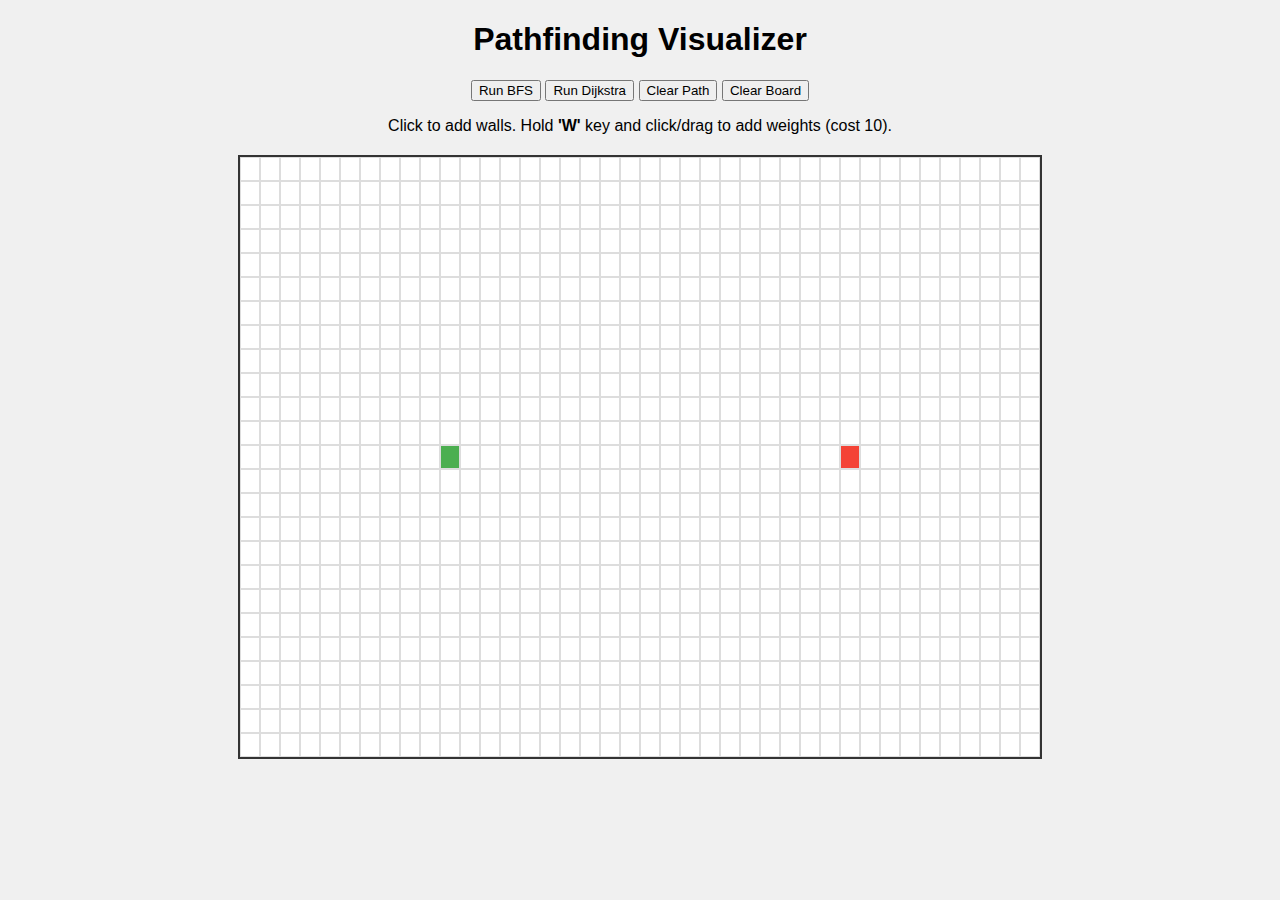
<file: index.html>
<!DOCTYPE html>
<html lang="en">
<head>
    <meta charset="UTF-8">
    <meta name="viewport" content="width=device-width, initial-scale=1.0">
    <title>Pathfinding Visualizer</title>
    <link rel="stylesheet" href="style.css">
</head>
<body>
    <h1>Pathfinding Visualizer</h1>
    
    <div>
        <button id="bfs-btn">Run BFS</button>
        <button id="dijkstra-btn">Run Dijkstra</button>
        <button id="clear-path-btn">Clear Path</button>
        <button id="clear-board-btn">Clear Board</button>
    </div>
    <p>
        Click to add walls. Hold <strong>'W'</strong> key and click/drag to add weights (cost 10).
    </p>
    <div id="grid-container"></div>
    <script src="app.js"></script>
</body>
</html>
</file>
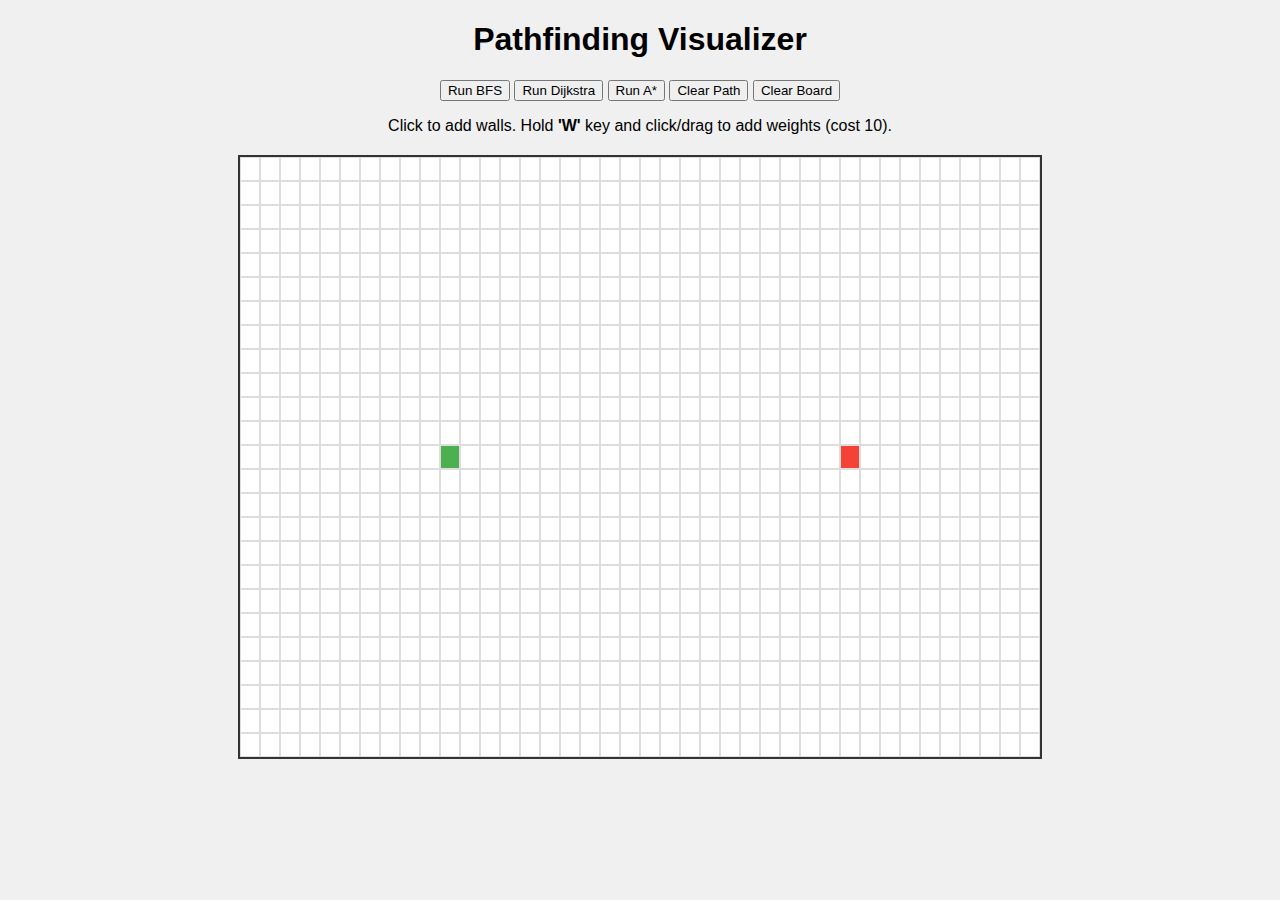
<file: ALgorithm2/index.html>
<!DOCTYPE html>
<html lang="en">
<head>
    <meta charset="UTF-8">
    <meta name="viewport" content="width=device-width, initial-scale=1.0">
    <title>Pathfinding Visualizer</title>
    <link rel="stylesheet" href="style.css">
</head>
<body>
    <h1>Pathfinding Visualizer</h1>
    
    <div>
        <button id="bfs-btn">Run BFS</button>
        <button id="dijkstra-btn">Run Dijkstra</button>
        <button id="astar-btn">Run A*</button> <button id="clear-path-btn">Clear Path</button>
        <button id="clear-board-btn">Clear Board</button>
    </div>
    <p>
        Click to add walls. Hold <strong>'W'</strong> key and click/drag to add weights (cost 10).
    </p>
    <div id="grid-container"></div>
    <script src="app.js"></script>
</body>
</html>
</file>
<file: style.css>
/* Basic page setup */
body {
    font-family: Arial, sans-serif;
    background-color: #f0f0f0;
    text-align: center;
}

/* The grid container */
#grid-container {
    display: grid;
    /* We will set the grid columns/rows with JavaScript */
    border: 2px solid #333;
    width: 800px; /* Adjust as needed */
    height: 600px; /* Adjust as needed */
    margin: 20px auto;
    background-color: #fff;
}

/* This is a single node (a cell) in the grid */
.grid-node {
    /* Each node will have a border to create the grid lines */
    border: 1px solid #ddd;
    /* This makes the border part of the node's size */
    box-sizing: border-box; 
}

/* --- Node States --- */
/* We will add/remove these classes with JavaScript */

.node-start {
    background-color: #4CAF50; /* Green */
}

.node-end {
    background-color: #F44336; /* Red */
}

.node-wall {
    background-color: #333; /* Dark Grey */
    /* Add a little transition */
    transition: background-color 0.1s ease;
}

.node-visited {
    background-color: #add8e6; /* Light Blue */
}

.node-path {
    background-color: #ffff00; /* Yellow */
}
/* --- Add this to your Node States section --- */

.node-weight {
    background-color: #9932CC; /* Dark Orchid */
    transition: background-color 0.1s ease;
}
</file>
<file: ALgorithm2/style.css>
/* Basic page setup */
body {
    font-family: Arial, sans-serif;
    background-color: #f0f0f0;
    text-align: center;
}

/* The grid container */
#grid-container {
    display: grid;
    /* We will set the grid columns/rows with JavaScript */
    border: 2px solid #333;
    width: 800px; /* Adjust as needed */
    height: 600px; /* Adjust as needed */
    margin: 20px auto;
    background-color: #fff;
}

/* This is a single node (a cell) in the grid */
.grid-node {
    /* Each node will have a border to create the grid lines */
    border: 1px solid #ddd;
    /* This makes the border part of the node's size */
    box-sizing: border-box; 
}

/* --- Node States --- */
/* We will add/remove these classes with JavaScript */

.node-start {
    background-color: #4CAF50; /* Green */
}

.node-end {
    background-color: #F44336; /* Red */
}

.node-wall {
    background-color: #333; /* Dark Grey */
    /* Add a little transition */
    transition: background-color 0.1s ease;
}

.node-visited {
    background-color: #add8e6; /* Light Blue */
}

.node-path {
    background-color: #ffff00; /* Yellow */
}
/* --- Add this to your Node States section --- */

.node-weight {
    background-color: #9932CC; /* Dark Orchid */
    transition: background-color 0.1s ease;
}
</file>
